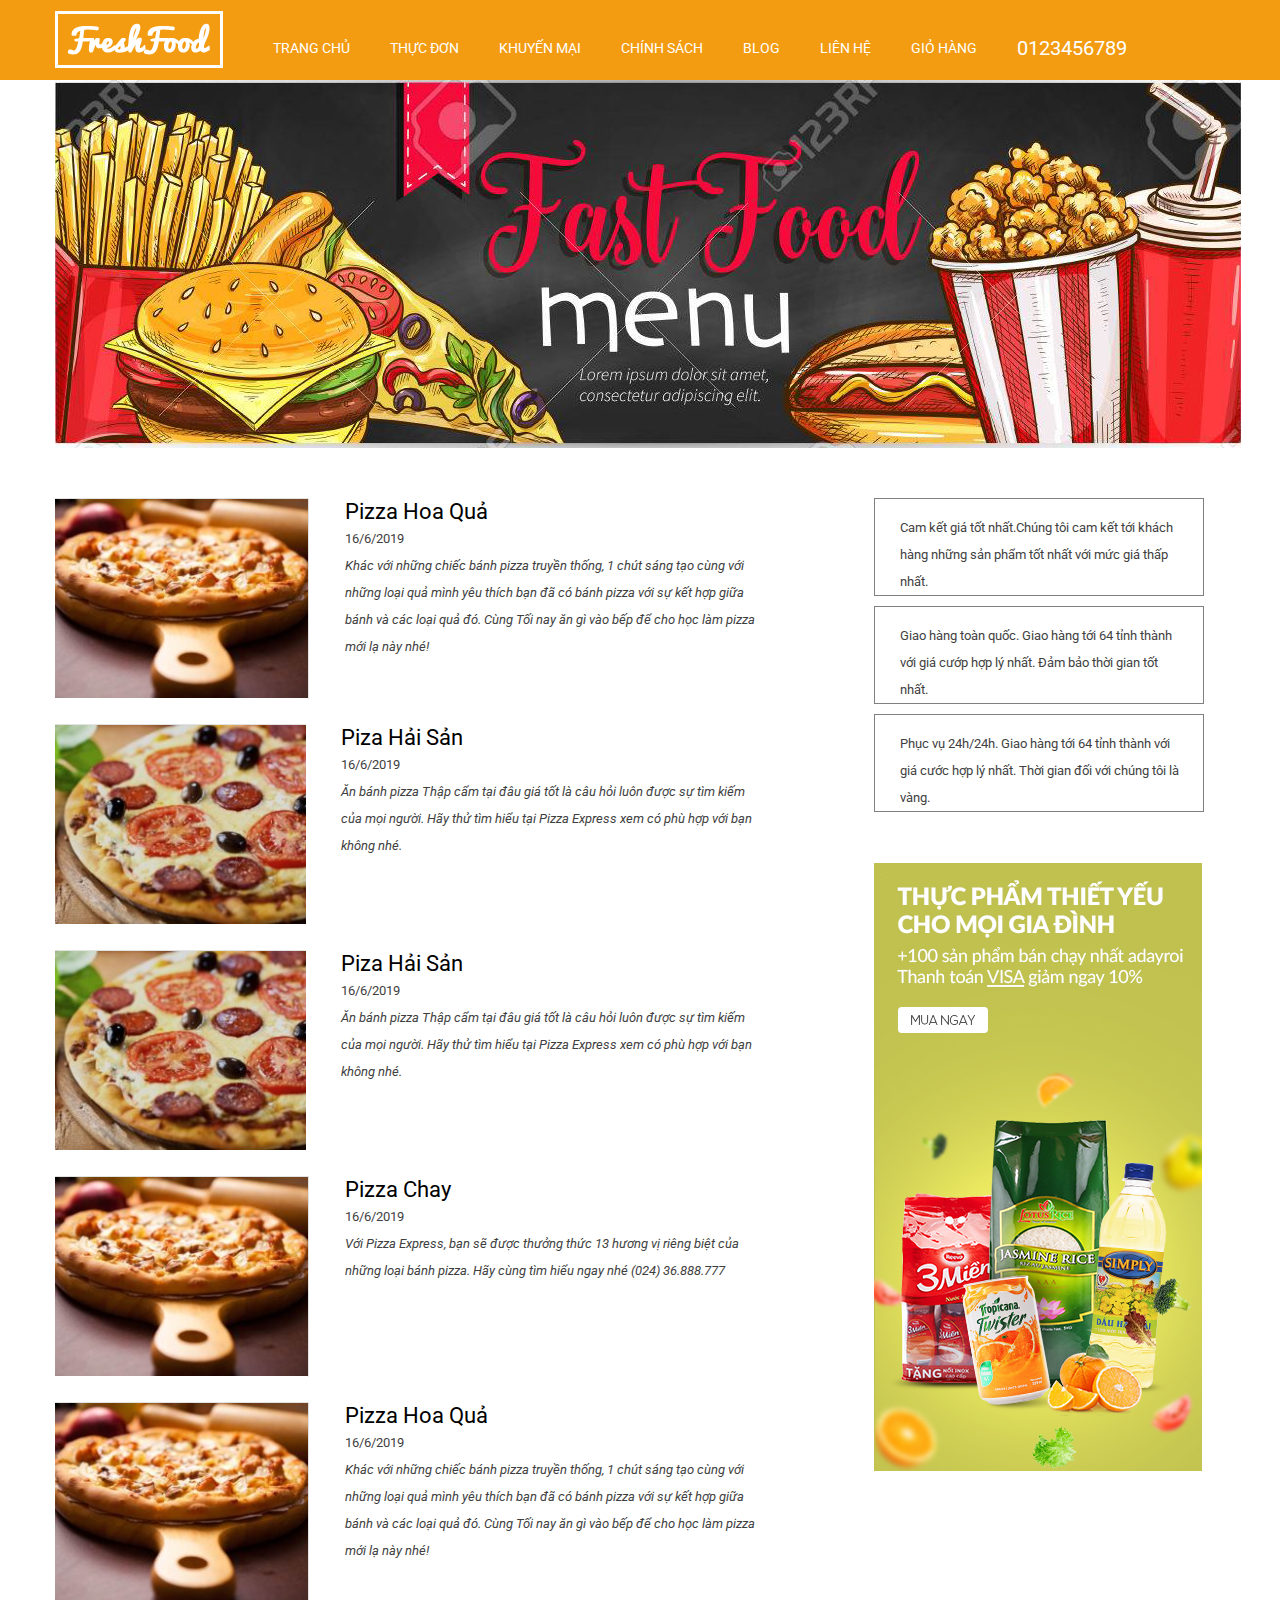
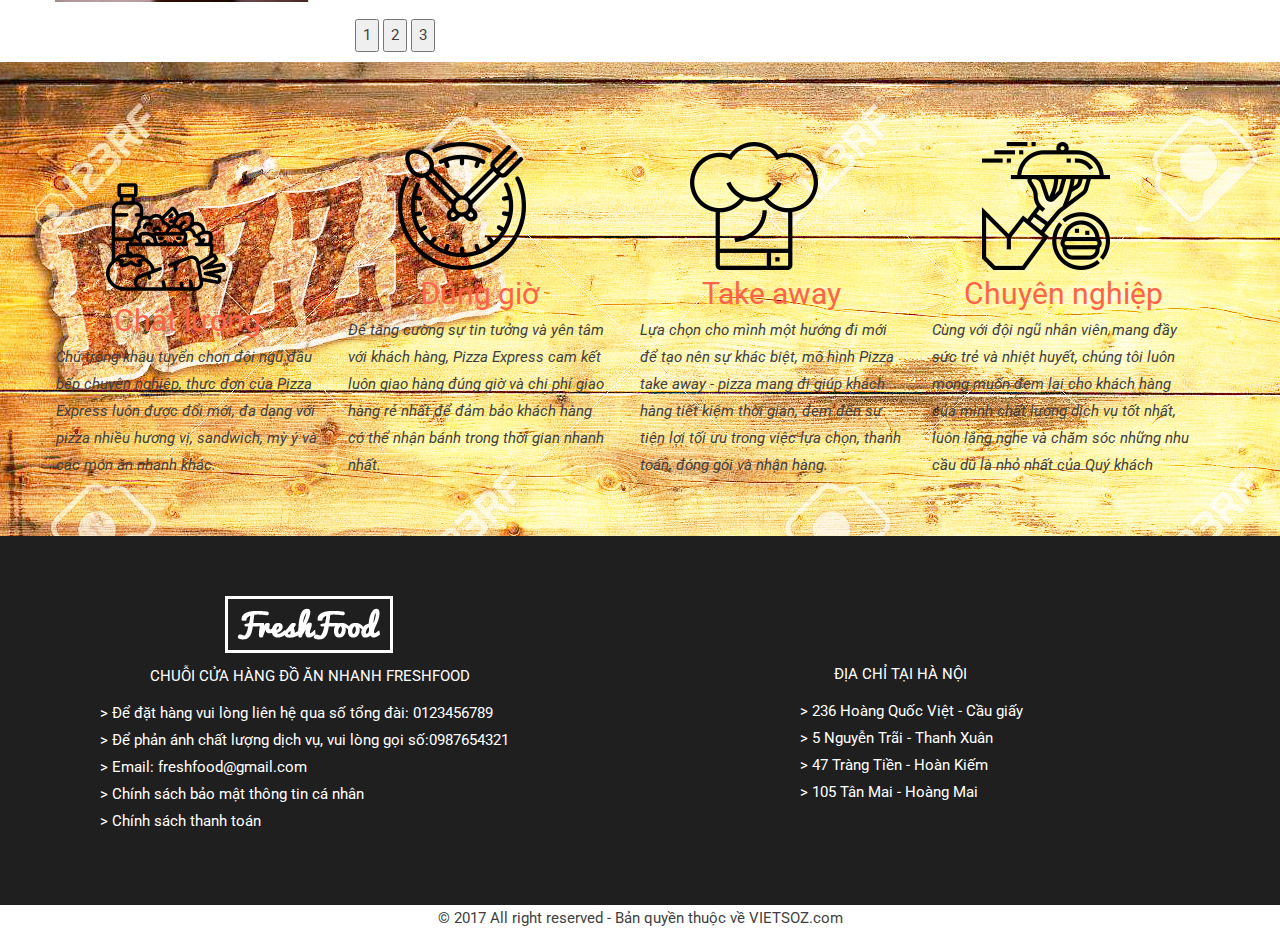
<file: fast_food_template/List_blog.html>
<!DOCTYPE html>
<html>
<head>
	<title>Project Fast Food</title>
	<meta charset="utf-8">
	<link rel="stylesheet" type="text/css" href="css/reset.css">
	<meta name="viewport" content="width=device-width,initial-scale=1.0">
	<link rel="stylesheet" href="https://use.fontawesome.com/releases/v5.7.2/css/all.css" integrity="sha384-fnmOCqbTlWIlj8LyTjo7mOUStjsKC4pOpQbqyi7RrhN7udi9RwhKkMHpvLbHG9Sr" crossorigin="anonymous">
	<link href="https://fonts.googleapis.com/css?family=Roboto:700" rel="stylesheet">
	<link rel="stylesheet"  type="text/css" href="css/bootstrap.css" />
	<link rel="stylesheet" type="text/css" href="css/global.css">
	<link rel="stylesheet" type="text/css" href="css/style-blog.css">
</head>
<body>
<div id="site">
	<div id="wrapper">
		<div id="header">
			<div class = "wp-inner ">
				<a href="" id="logo"><img src="img/logo-02.png"/></a>
				<ul id="main-menu" class="fl-left">
					<li><a href="">Trang chủ</a></li>
					<li><a href="">Thực đơn</a></li>
					<li><a href="">Khuyến mại</a></li>
					<li><a href="">Chính sách</a></li>
					<li><a href="">Blog</a></li>
					<li><a href="">Liên hệ</a></li>
					<li><a href=""><i class="fa fa-cart-plus"></i> Giỏ Hàng</a></li>
					<li><a href="" style="font-size: 20px;"><i class="fa fa-phone"></i> 0123456789</a></li>
				</ul>
			</div>
		</div>
		<!--end header-->

		<div id="wp-content" class="wp-inner clearfix">		
			<img src="img/banner-01.jpg">
			<div id="content" class="fl-left">
				<ul>
					<li class="clearfix">
						<a href=""> <img src="img/pizza/pizza1.PNG" class="fl-left"> </a>
						<a href="">  <p class="title-blog fl-left">Pizza Hoa Quả</p> </a>
						<p class="time-blog fl-left"> <i class="far fa-clock"> </i>16/6/2019</p>
						<p class="detail-blog fl-left">Khác với những chiếc bánh pizza truyền thống, 1 chút sáng tạo cùng với những loại quả mình yêu thích bạn đã có bánh pizza với sự kết hợp giữa bánh và các loại quả đó. Cùng Tối nay ăn gì vào bếp để cho học làm pizza mới lạ này nhé!</p>
					</li>
					<li class ="clearfix">
						<a href=""> <img src="img/pizza/pizza3.PNG" class="fl-left"> </a> 
						<a href="">  <p class="title-blog fl-left">Piza Hải Sản</p> </a>
						<p class="time-blog fl-left"> <i class="far fa-clock"> </i>16/6/2019</p>
						<p class="detail-blog fl-left">Ăn bánh pizza Thập cẩm tại đâu giá tốt là câu hỏi luôn được sự tìm kiếm của mọi người. Hãy thử tìm hiểu tại Pizza Express xem có phù hợp với bạn không nhé.</p>
					</li>
					<li class ="clearfix">
						<a href=""> <img src="img/pizza/pizza3.PNG" class="fl-left"> </a> 
						<a href=""> <p class="title-blog fl-left">Piza Hải Sản</p> </a> 
						<p class="time-blog fl-left"> <i class="far fa-clock"> </i>16/6/2019</p>
						<p class="detail-blog fl-left">Ăn bánh pizza Thập cẩm tại đâu giá tốt là câu hỏi luôn được sự tìm kiếm của mọi người. Hãy thử tìm hiểu tại Pizza Express xem có phù hợp với bạn không nhé.</p>
					</li>
					<li class = "clearfix">
						<a href=""> <img src="img/pizza/pizza1.PNG" class="fl-left"> </a> 
						<a href=""> <p class="title-blog fl-left">Pizza Chay</p> </a> 
						<p class="time-blog fl-left"> <i class="far fa-clock"> </i>16/6/2019</p>
						<p class="detail-blog fl-left">Với Pizza Express, bạn sẽ được thưởng thức 13 hương vị riêng biệt của những loại bánh pizza. Hãy cùng tìm hiểu ngay nhé (024) 36.888.777</p>
					</li>
					<li class="clearfix">
						<a href=""> <img src="img/pizza/pizza1.PNG" class="fl-left"> </a> 
						<a href=""> <p class="title-blog fl-left">Pizza Hoa Quả</p> </a> 
						<p class="time-blog fl-left"> <i class="far fa-clock"> </i>16/6/2019</p>
						<p class="detail-blog fl-left">Khác với những chiếc bánh pizza truyền thống, 1 chút sáng tạo cùng với những loại quả mình yêu thích bạn đã có bánh pizza với sự kết hợp giữa bánh và các loại quả đó. Cùng Tối nay ăn gì vào bếp để cho học làm pizza mới lạ này nhé!</p>
					</li>
				</ul>
				<p class="button">
				    <button>1</button> 
					<button>2</button> 
					<button>3</button> 
				</p>
			</div>
			
			<div id="sidebar" class="fl-right">
				<div class ="widget-sidebar fl-left">				
					<p class="detail-siderbar fl-left">
							<i class="far fa-thumbs-up"></i>
								Cam kết giá tốt nhất.Chúng tôi cam kết tới khách hàng những sản phẩm tốt nhất
							với mức giá thấp nhất.
					</p>
				</div>
				<div class ="widget-sidebar fl-left">					
					<p class="detail-siderbar fl-left">
							<i class="fas fa-truck-moving"></i>
								Giao hàng toàn quốc. Giao hàng tới 64 tỉnh thành với giá cướp hợp lý nhất.
							Đảm bảo thời gian tốt nhất.
					</p>
				</div>
				<div class ="widget-sidebar fl-left">
					<p class="detail-siderbar fl-left">
						<i class="fas fa-clock"></i>
								Phục vụ 24h/24h. Giao hàng tới 64 tỉnh thành với giá cước hợp lý nhất.
							Thời gian đối với chúng tôi là vàng.
					</p>
				</div>
				<img id ="img-blog" src="img/sidebar/sidebar1.PNG">
			</div>
			<div id="properties" class="clearfix">
				<ul>
					<li>
						<img src="img/icon/diet.png">
						<p class="title-properties">Chất lượng</p>
						<p class="detail-properties">Chú trọng khâu tuyển chọn đội ngũ đầu bếp chuyên nghiệp, thực đơn của Pizza Express luôn được đổi mới, đa dạng với pizza nhiều hương vị, sandwich, mỳ ý và các món ăn nhanh khác.</p>
					</li>
					<li>
						<img src="img/icon/meal.png">
						<p class="title-properties" >Đúng giờ</p>
						<p class="detail-properties">Để tăng cường sự tin tưởng và yên tâm với khách hàng, Pizza Express cam kết luôn giao hàng đúng giờ và chi phí giao hàng rẻ nhất để đảm bảo khách hàng có thể nhận bánh trong thời gian nhanh nhất.</p>
					</li>
					<li>
						<img src="img/icon/chef-hat.png">
						<p class="title-properties">Take away</p>
						<p class="detail-properties">Lựa chọn cho mình một hướng đi mới để tạo nên sự khác biệt, mô hình Pizza take away - pizza mang đi giúp khách hàng tiết kiệm thời gian, đem đến sự tiện lợi tối ưu trong việc lựa chọn, thanh toán, đóng gói và nhận hàng.</p>
					</li>
					<li>
						<img src="img/icon/waiter.png">
						<p class="title-properties">Chuyên nghiệp</p>
						<p class="detail-properties">Cùng với đội ngũ nhân viên mang đầy sức trẻ và nhiệt huyết, chúng tôi luôn mong muốn đem lại cho khách hàng của mình chất lượng dịch vụ tốt nhất, luôn lắng nghe và chăm sóc những nhu cầu dù là nhỏ nhất của Quý khách</p>
					</li>
				</ul>
				<br>
			</div>			
		</div>

		<!--end containt-->

		<div id="footer" class="clearfix">

			<div id="about-us">
							<img src="img/logo-02.png">
				<p class="title-about-us">Chuỗi cửa hàng đồ ăn nhanh FreshFood</p>
				<ul>
					<li>> Để đặt hàng vui lòng liên hệ qua số tổng đài: 0123456789</li>
					<li>> Để phản ánh chất lượng dịch vụ, vui lòng gọi số:0987654321</li>
					<li>> Email: freshfood@gmail.com</li>
					<li>> Chính sách bảo mật thông tin cá nhân</li>
					<li>> Chính sách thanh toán</li>
				</ul>
			</div>
			<div id="address">
				<p>Địa chỉ tại Hà Nội</p>
				<ul>
					<li>> 236 Hoàng Quốc Việt - Cầu giấy</li>
					<li>> 5 Nguyễn Trãi - Thanh Xuân</li>
					<li>> 47 Tràng Tiền - Hoàn Kiếm</li>
					<li>> 105 Tân Mai - Hoàng Mai</li>
				</ul>
			</div>	
		</div>	
		<!--end footer-->
		<div id="copyright" class="wp-inner">
				<p class="copyright"> © 2017 All right reserved - Bản quyền thuộc về VIETSOZ.com</p>
		</div>
	
	</div>
</div>

</body>
</html>
</file>
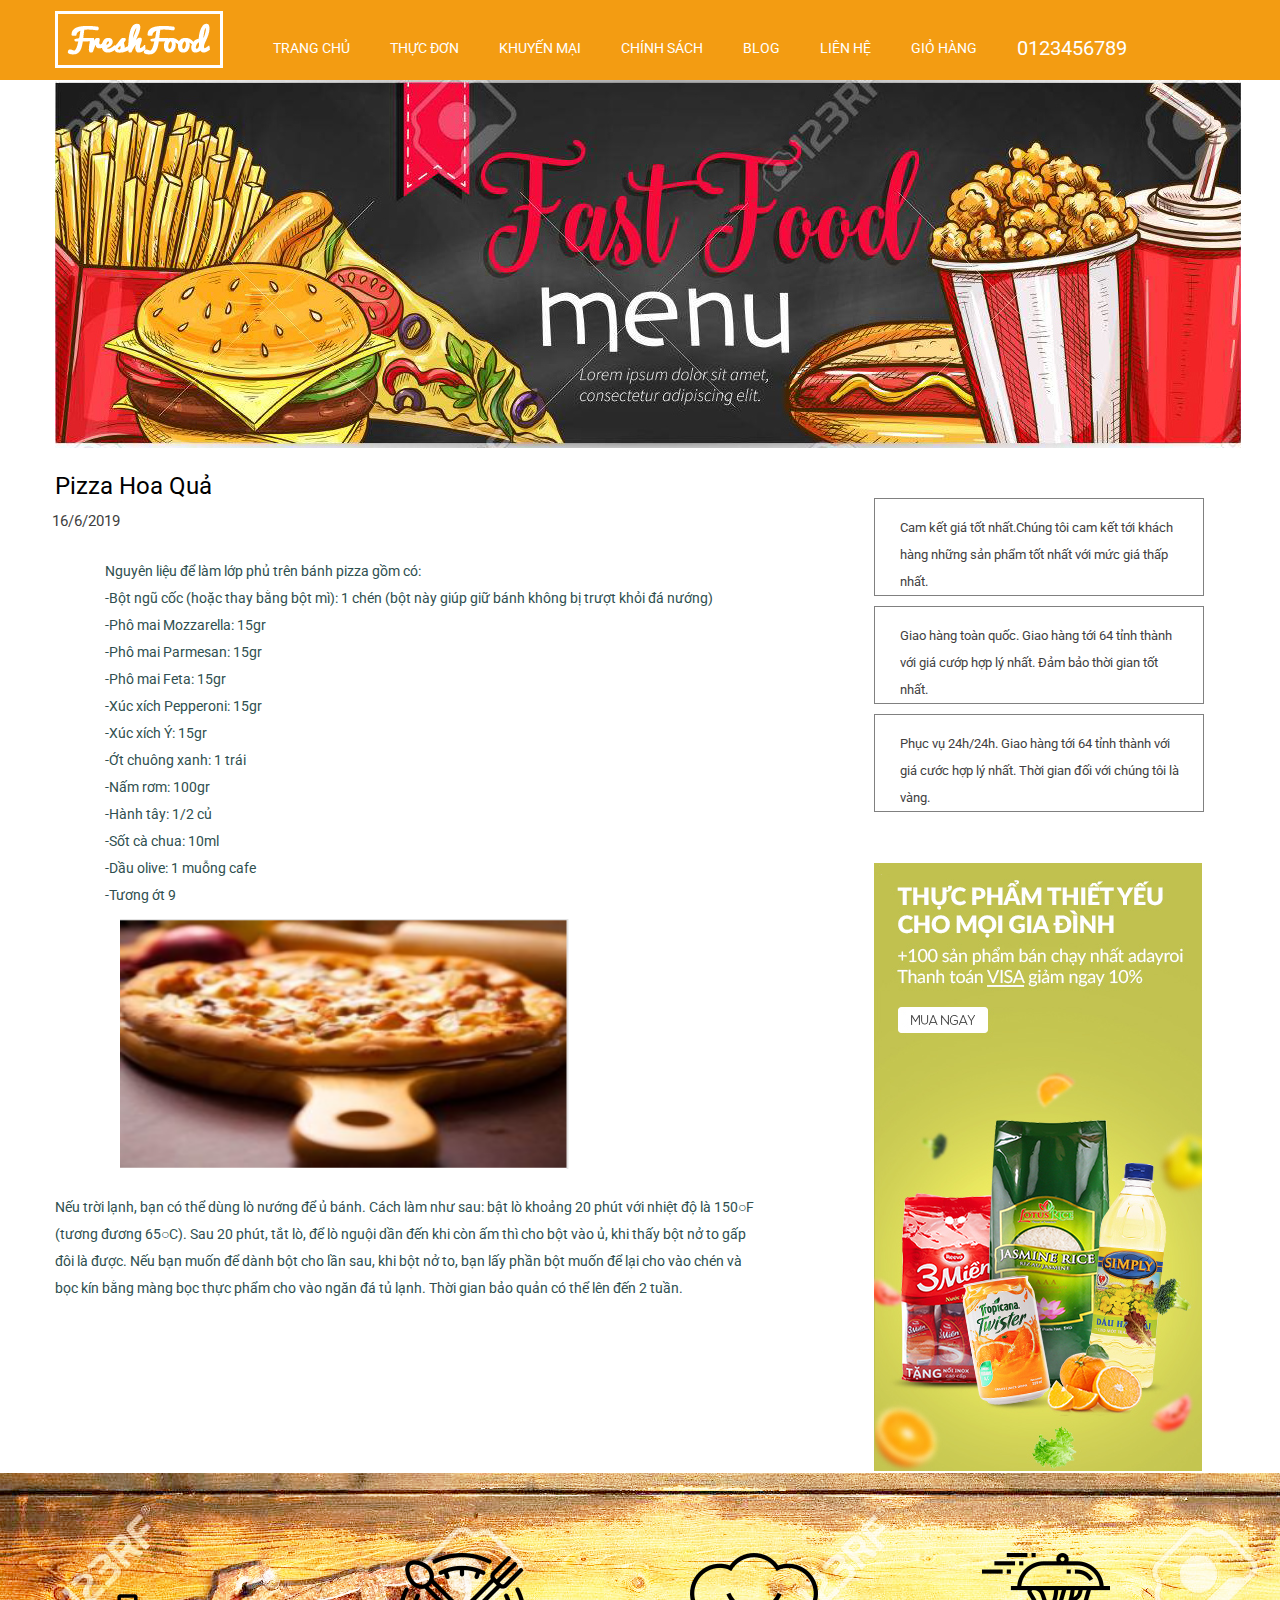
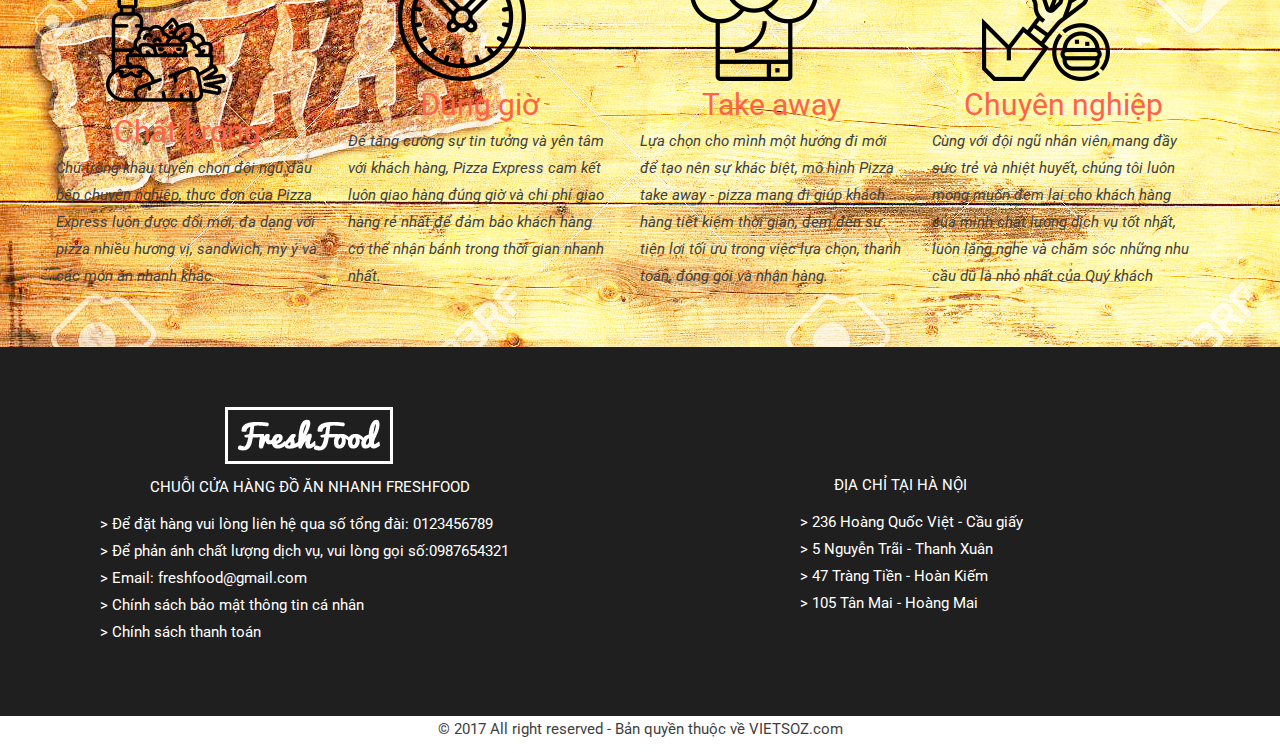
<file: fast_food_template/List_blog1.html>
<!DOCTYPE html>
<html>
<head>
	<title>Project Fast Food</title>
	<meta charset="utf-8">
	<link rel="stylesheet" type="text/css" href="css/reset.css">
	<meta name="viewport" content="width=device-width,initial-scale=1.0">
	<link rel="stylesheet" href="https://use.fontawesome.com/releases/v5.7.2/css/all.css" integrity="sha384-fnmOCqbTlWIlj8LyTjo7mOUStjsKC4pOpQbqyi7RrhN7udi9RwhKkMHpvLbHG9Sr" crossorigin="anonymous">
	<link href="https://fonts.googleapis.com/css?family=Roboto:700" rel="stylesheet">
	<link rel="stylesheet"  type="text/css" href="css/bootstrap.css" />
	<link rel="stylesheet" type="text/css" href="css/global.css">
	<link rel="stylesheet" type="text/css" href="css/style-blog1.css">
</head>
<body>
<div id="site">
	<div id="wrapper">
		<div id="header">
			<div class = "wp-inner ">
				<a href="" id="logo"><img src="img/logo-02.png"/></a>
				<ul id="main-menu" class="fl-left">
					<li><a href="">Trang chủ</a></li>
					<li><a href="">Thực đơn</a></li>
					<li><a href="">Khuyến mại</a></li>
					<li><a href="">Chính sách</a></li>
					<li><a href="">Blog</a></li>
					<li><a href="">Liên hệ</a></li>
					<li><a href=""><i class="fa fa-cart-plus"></i> Giỏ Hàng</a></li>
					<li><a href="" style="font-size: 20px;"><i class="fa fa-phone"></i> 0123456789</a></li>
				</ul>
			</div>
		</div>
		<!--end header-->

		<div id="wp-content" class="wp-inner clearfix">		
			<img src="img/banner-01.jpg">
			<div id="content" class="fl-left">
				<a href="">  <p class="title-blog fl-left">Pizza Hoa Quả</p> </a> 
				<p class="time-blog fl-left"> <i class="far fa-clock"> </i>16/6/2019</p>
				<p id ="content_top">		Nguyên liệu để làm lớp phủ trên bánh pizza gồm có: <br>
						-Bột ngũ cốc (hoặc thay bằng bột mì): 1 chén (bột này giúp giữ bánh không bị trượt khỏi đá nướng) <br>
						-Phô mai Mozzarella: 15gr  <br>
						-Phô mai Parmesan: 15gr  <br>
						 -Phô mai Feta: 15gr <br>
						 -Xúc xích Pepperoni: 15gr <br>
						 -Xúc xích Ý: 15gr <br>
						 -Ớt chuông xanh: 1 trái <br> 
						 -Nấm rơm: 100gr <br>
						 -Hành tây: 1/2 củ <br>
						 -Sốt cà chua: 10ml <br>
						 -Dầu olive: 1 muỗng cafe <br> 
						 -Tương ớt 9
				</p>
				<img id ="img_blog1" src="img/pizza/pizza1.PNG" class="fl-left"> 
				<p id ="content_botom">
					Nếu trời lạnh, bạn có thể dùng lò nướng để ủ bánh. Cách làm như sau: bật lò khoảng 20 phút với nhiệt độ là 150○F (tương đương 65○C). Sau 20 phút, tắt lò, để lò nguội dần đến khi còn ấm thì cho bột vào ủ, khi thấy bột nở to gấp đôi là được. Nếu bạn muốn để dành bột cho lần sau, khi bột nở to, bạn lấy phần bột muốn để lại cho vào chén và bọc kín bằng màng bọc thực phẩm cho vào ngăn đá tủ lạnh. Thời gian bảo quản có thể lên đến 2 tuần.
				</p>
			</div>
			
			<div id="sidebar" class="fl-right">
				<div class ="widget-sidebar fl-left">				
					<p class="detail-siderbar fl-left">
							<i class="far fa-thumbs-up"></i>
								Cam kết giá tốt nhất.Chúng tôi cam kết tới khách hàng những sản phẩm tốt nhất
							với mức giá thấp nhất.
					</p>
				</div>
				<div class ="widget-sidebar fl-left">					
					<p class="detail-siderbar fl-left">
							<i class="fas fa-truck-moving"></i>
								Giao hàng toàn quốc. Giao hàng tới 64 tỉnh thành với giá cướp hợp lý nhất.
							Đảm bảo thời gian tốt nhất.
					</p>
				</div>
				<div class ="widget-sidebar fl-left">
					<p class="detail-siderbar fl-left">
						<i class="fas fa-clock"></i>
								Phục vụ 24h/24h. Giao hàng tới 64 tỉnh thành với giá cước hợp lý nhất.
							Thời gian đối với chúng tôi là vàng.
					</p>
				</div>
				<img id ="img-blog" src="img/sidebar/sidebar1.PNG">
			</div>
			<div id="properties" class="clearfix">
				<ul>
					<li>
						<img src="img/icon/diet.png">
						<p class="title-properties">Chất lượng</p>
						<p class="detail-properties">Chú trọng khâu tuyển chọn đội ngũ đầu bếp chuyên nghiệp, thực đơn của Pizza Express luôn được đổi mới, đa dạng với pizza nhiều hương vị, sandwich, mỳ ý và các món ăn nhanh khác.</p>
					</li>
					<li>
						<img src="img/icon/meal.png">
						<p class="title-properties" >Đúng giờ</p>
						<p class="detail-properties">Để tăng cường sự tin tưởng và yên tâm với khách hàng, Pizza Express cam kết luôn giao hàng đúng giờ và chi phí giao hàng rẻ nhất để đảm bảo khách hàng có thể nhận bánh trong thời gian nhanh nhất.</p>
					</li>
					<li>
						<img src="img/icon/chef-hat.png">
						<p class="title-properties">Take away</p>
						<p class="detail-properties">Lựa chọn cho mình một hướng đi mới để tạo nên sự khác biệt, mô hình Pizza take away - pizza mang đi giúp khách hàng tiết kiệm thời gian, đem đến sự tiện lợi tối ưu trong việc lựa chọn, thanh toán, đóng gói và nhận hàng.</p>
					</li>
					<li>
						<img src="img/icon/waiter.png">
						<p class="title-properties">Chuyên nghiệp</p>
						<p class="detail-properties">Cùng với đội ngũ nhân viên mang đầy sức trẻ và nhiệt huyết, chúng tôi luôn mong muốn đem lại cho khách hàng của mình chất lượng dịch vụ tốt nhất, luôn lắng nghe và chăm sóc những nhu cầu dù là nhỏ nhất của Quý khách</p>
					</li>
				</ul>
				<br>
			</div>			
		</div>

		<!--end containt-->

		<div id="footer" class="clearfix">

			<div id="about-us">
							<img src="img/logo-02.png">
				<p class="title-about-us">Chuỗi cửa hàng đồ ăn nhanh FreshFood</p>
				<ul>
					<li>> Để đặt hàng vui lòng liên hệ qua số tổng đài: 0123456789</li>
					<li>> Để phản ánh chất lượng dịch vụ, vui lòng gọi số:0987654321</li>
					<li>> Email: freshfood@gmail.com</li>
					<li>> Chính sách bảo mật thông tin cá nhân</li>
					<li>> Chính sách thanh toán</li>
				</ul>
			</div>
			<div id="address">
				<p>Địa chỉ tại Hà Nội</p>
				<ul>
					<li>> 236 Hoàng Quốc Việt - Cầu giấy</li>
					<li>> 5 Nguyễn Trãi - Thanh Xuân</li>
					<li>> 47 Tràng Tiền - Hoàn Kiếm</li>
					<li>> 105 Tân Mai - Hoàng Mai</li>
				</ul>
			</div>	
		</div>	
		<!--end footer-->
		<div id="copyright" class="wp-inner">
				<p class="copyright"> © 2017 All right reserved - Bản quyền thuộc về VIETSOZ.com</p>
		</div>
	
	</div>
</div>

</body>
</html>
</file>
<file: fast_food_template/css/global.css>
.fl-left{
	float: left;
}
.fl-right{
	float: right;
}
.text-center{
	text-align: center;
}
.text-justify{
	text-align: center;
}
.text-left{
	text-align: right;
}
.wp-inner{
	width:1170px;
	margin: 0px auto;
}
</file>
<file: fast_food_template/css/style-blog.css>
body{
	font-family: roboto;
	font-size: 15px;
	color: #3f3f3f;
	line-height: 27px;
	font-weight: 400;
	padding: 0;
	margin: 0;
	background-color: #FFFFFF;
}
p{
	text-decoration: none;
}

#wrapper{
	/*width:1600px;*/
}

/*style header*/
#header{
	/*width: 1600px;*/
	position: relative;
	height: 80px;
	background-color: #f39c12;
}

#logo img{
	margin-top: 11px;
	margin-bottom: 11px;
	float: left;

}

ul#main-menu{
	margin: 35px 0px 18px 50px;
	padding: 0px;
	
}

ul#main-menu li{
	float: left;
}

ul#main-menu li a{
	font-size: 14px;
	font-weight: medium;
	padding: 0 40px 0 0;
	display: block;
	text-transform: uppercase;
	color: #FFFFFF;
	line-height: auto;
	text-decoration: none;
}
ul#main-menu li a:hover{
	color: gray;
}
/*-------------------------------------------------------------*/
/*style content*/
#wp-content{
	width: 1170px;
	position: relative;
}

#content{
	width: 70%;
	margin: 0px;
	margin-top: 25px;

}
.title-blog{
	color: #FFFFFF;

}
#content ul{
	padding: 0px;
}

#content ul li{
	padding-top: 25px;

}
p.title-blog {
	width: 451px;
	padding-left: 35px;
	margin: 0px;
    color: black;
    font-style: normal;
    font-size: 22px;
}
p.time-blog{
	width: 451px;
   	padding-left: 35px;
	margin: 0px;
    font-size: 13px;
}
p.detail-blog {
    width: 451px;
    padding-left: 35px;
	margin: 0px;
    font-size: 13px;
    font-style: italic;
}
p.button {
    margin-left: 300px;
    margin-top: 16px;
}
img#img_blog1 {
    width: 450px;
    height: 2500px;
}
p#content_botom {
    margin-top: 340px;
    max-width: 700px;
}
#sidebar{
	width: 30%;
	margin-top: 40px;
}

#sidebar .widget-sidebar{
	width: 330px;
	height: 98px;
	border: 1px solid gray;
	margin-top: 10px;
}

p.detail-siderbar{
	font-size: 13px;
	margin: 15px 15px 15px 25px;
}


#img-blog{
    height: auto;
    width: 330px;
    margin-top: 50px;
}
/*--------------------------------------------------------------------*/


#properties{
	background-image: url('../img/bg/bg8.jpg');
	width: 1600px;
	margin-left: -59px;
}
#properties ul li{
	display: inline-block;
	margin: 80px 5px 10px 20px;
	width: 263px;
}
#properties img{
	padding-left: 50px;
}
.title-properties{
	font-family: roboto;
	font-size: 30px;
	color: #3f3f3f;
	line-height: 27px;
	font-style: normal;
	color: tomato;
	text-align: center;
	margin-top: 10px;
}
.detail-properties{
	min-width: 260px;
    min-height: 80px;
    font-style: italic;
}

/*--------------------------------------------------------------------------------------*/
#footer{
	background-color: #1f1f1f;
	width: 1600px;
	color: #FFFFFF;
	font-style: 
}
#about-us{
	width: 500px;
    margin: 60px;
    float: left;
}
#about-us img{
	margin-left: 165px;
}
#about-us p{
	text-transform: uppercase;
	text-align: center;
	padding-top: 10px;
}
#address{
	width: 280px;
	margin: 125px 60px 60px 140px;
    float: left;
}
#address p{
	text-transform: uppercase;
	text-align: center;
}

/*---------------------------------------------------------------------*/
.copyright{
	text-align: center;
}
</file>
<file: fast_food_template/css/style-blog1.css>
body{
	font-family: roboto;
	font-size: 15px;
	color: #3f3f3f;
	line-height: 27px;
	font-weight: 400;
	padding: 0;
	margin: 0;
	background-color: #FFFFFF;
}
p{
	text-decoration: none;
}

#wrapper{
	/*width:1600px;*/
}

/*style header*/
#header{
	/*width: 1600px;*/
	position: relative;
	height: 80px;
	background-color: #f39c12;
}

#logo img{
	margin-top: 11px;
	margin-bottom: 11px;
	float: left;

}

ul#main-menu{
	margin: 35px 0px 18px 50px;
	padding: 0px;
	
}

ul#main-menu li{
	float: left;
}

ul#main-menu li a{
	font-size: 14px;
	font-weight: medium;
	padding: 0 40px 0 0;
	display: block;
	text-transform: uppercase;
	color: #FFFFFF;
	line-height: auto;
	text-decoration: none;
}
ul#main-menu li a:hover{
	color: gray;
}
/*-------------------------------------------------------------*/
/*style content*/
#wp-content{
	width: 1170px;
	position: relative;
}

#content{
	width: 70%;
	margin: 0px;
	margin-top: 25px;

}

p#content_top {
    margin-top: 85px;
    margin-left: 50px;
    font-size: 14px;
    color: darkslategrey;
}

p.title-blog.fl-left {
    font-size: 24px;
    color: black;
}
p.time-blog.fl-left {
    margin-top: 35px;
    margin-left: -160px;
}
img#img_blog1 {
    width: 450px;
    height: 250px;
    margin-left: 65px;
}
p#content_botom {
    margin-top: 285px;
    max-width: 700px;
    font-size: 14px;
    color: darkslategrey; 
}
#sidebar{
	width: 30%;
	margin-top: 40px;
}
#sidebar .widget-sidebar{
	width: 330px;
	height: 98px;
	border: 1px solid gray;
	margin-top: 10px;
}

p.detail-siderbar{
	font-size: 13px;
	margin: 15px 15px 15px 25px;
}


#img-blog{
    height: auto;
    width: 330px;
    margin-top: 50px;
}

/*--------------------------------------------------------------------*/


#properties{
	background-image: url('../img/bg/bg8.jpg');
	width: 1600px;
	margin-left: -59px;
}
#properties ul li{
	display: inline-block;
	margin: 80px 5px 10px 20px;
	width: 263px;
}
#properties img{
	padding-left: 50px;
}
.title-properties{
	font-family: roboto;
	font-size: 30px;
	color: #3f3f3f;
	line-height: 27px;
	font-style: normal;
	color: tomato;
	text-align: center;
	margin-top: 10px;
}
.detail-properties{
	min-width: 260px;
    min-height: 80px;
    font-style: italic;
}

/*--------------------------------------------------------------------------------------*/
#footer{
	background-color: #1f1f1f;
	width: 1600px;
	color: #FFFFFF;
	font-style: 
}
#about-us{
	width: 500px;
    margin: 60px;
    float: left;
}
#about-us img{
	margin-left: 165px;
}
#about-us p{
	text-transform: uppercase;
	text-align: center;
	padding-top: 10px;
}
#address{
	width: 280px;
	margin: 125px 60px 60px 140px;
    float: left;
}
#address p{
	text-transform: uppercase;
	text-align: center;
}

/*---------------------------------------------------------------------*/
.copyright{
	text-align: center;
}
</file>
